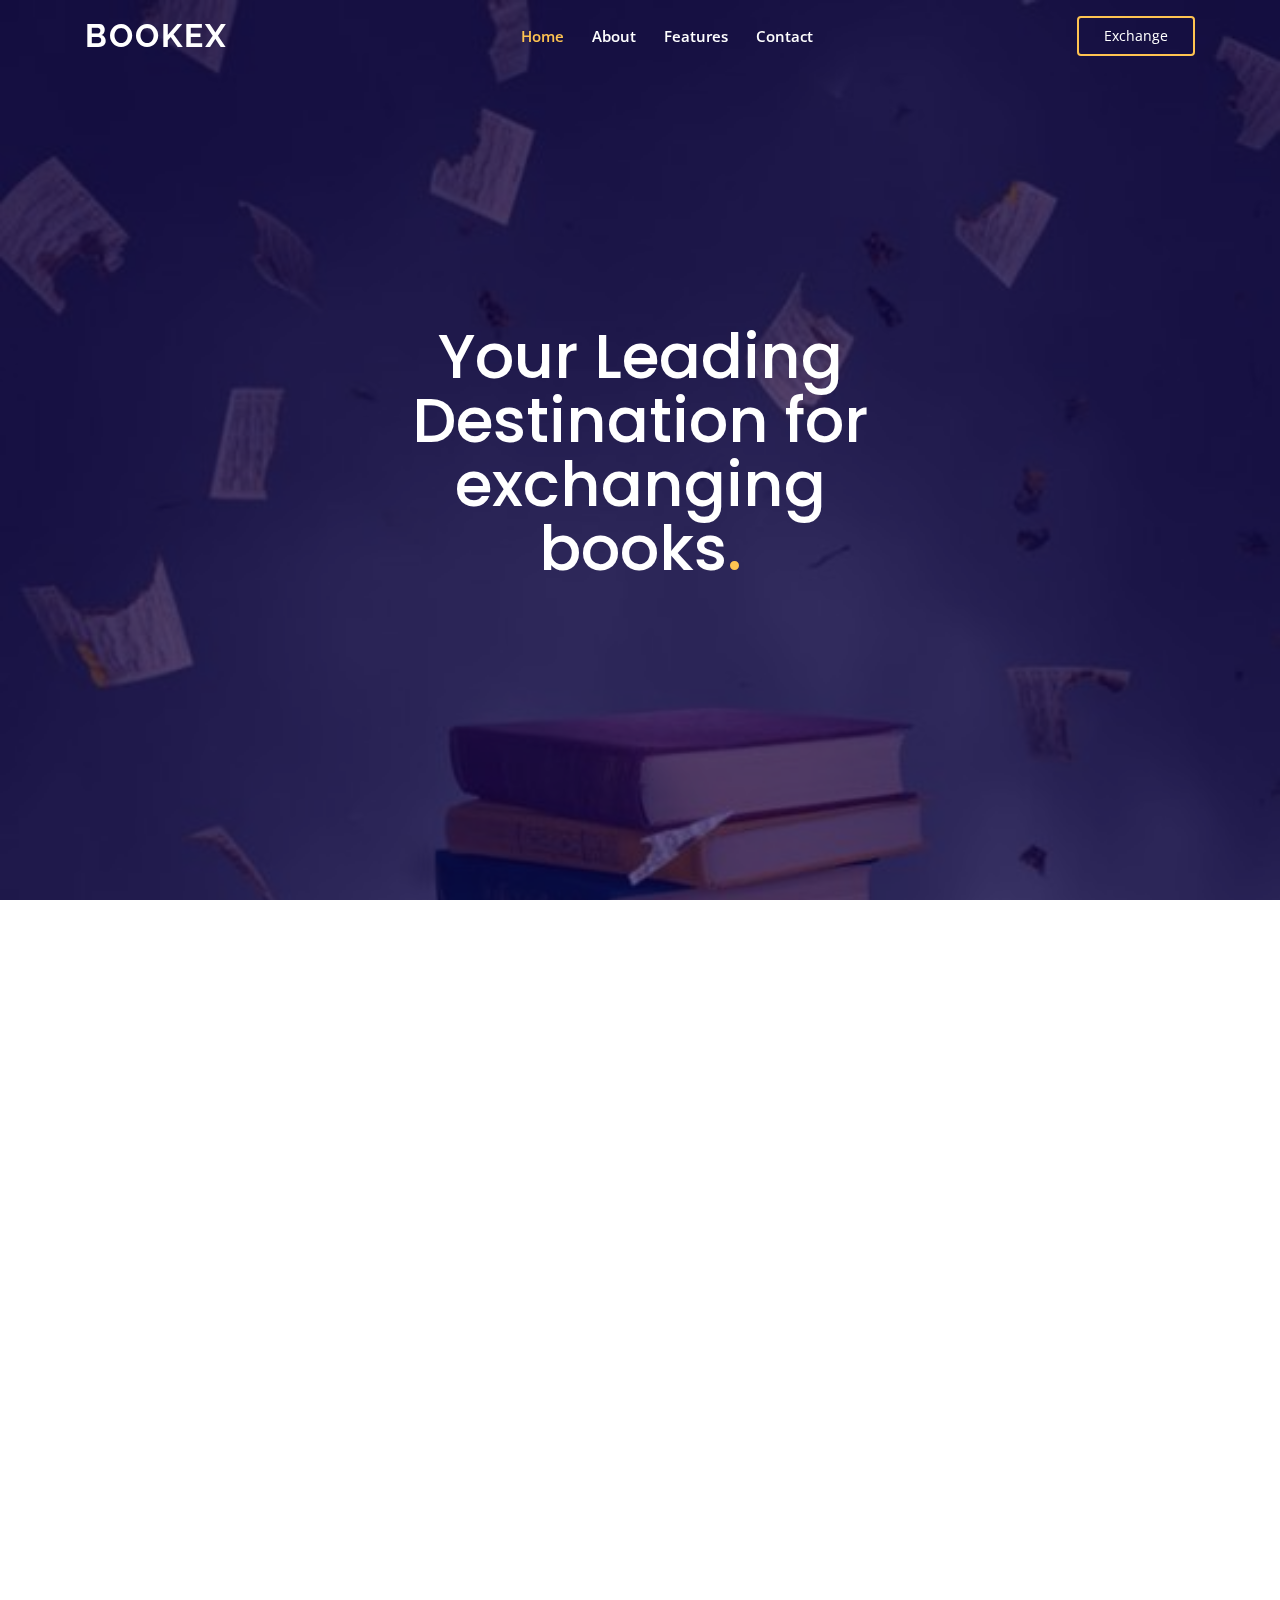
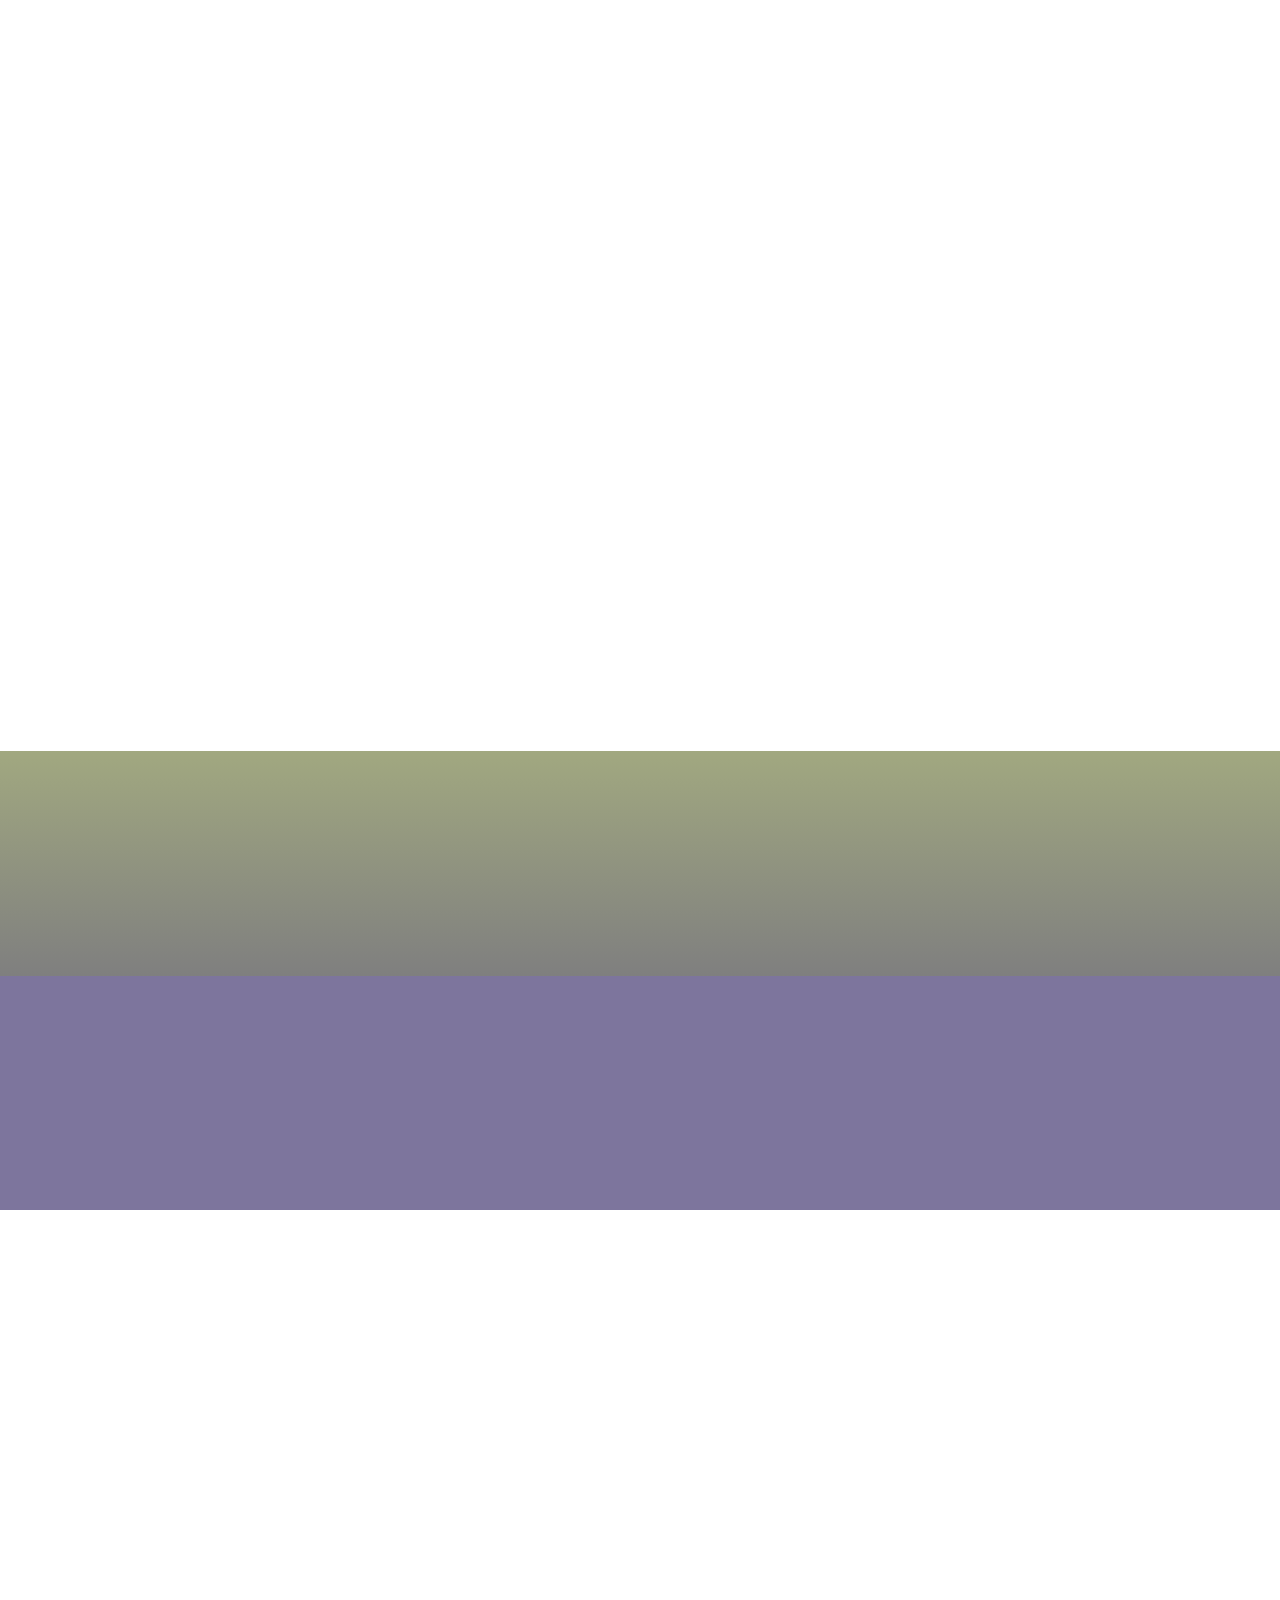
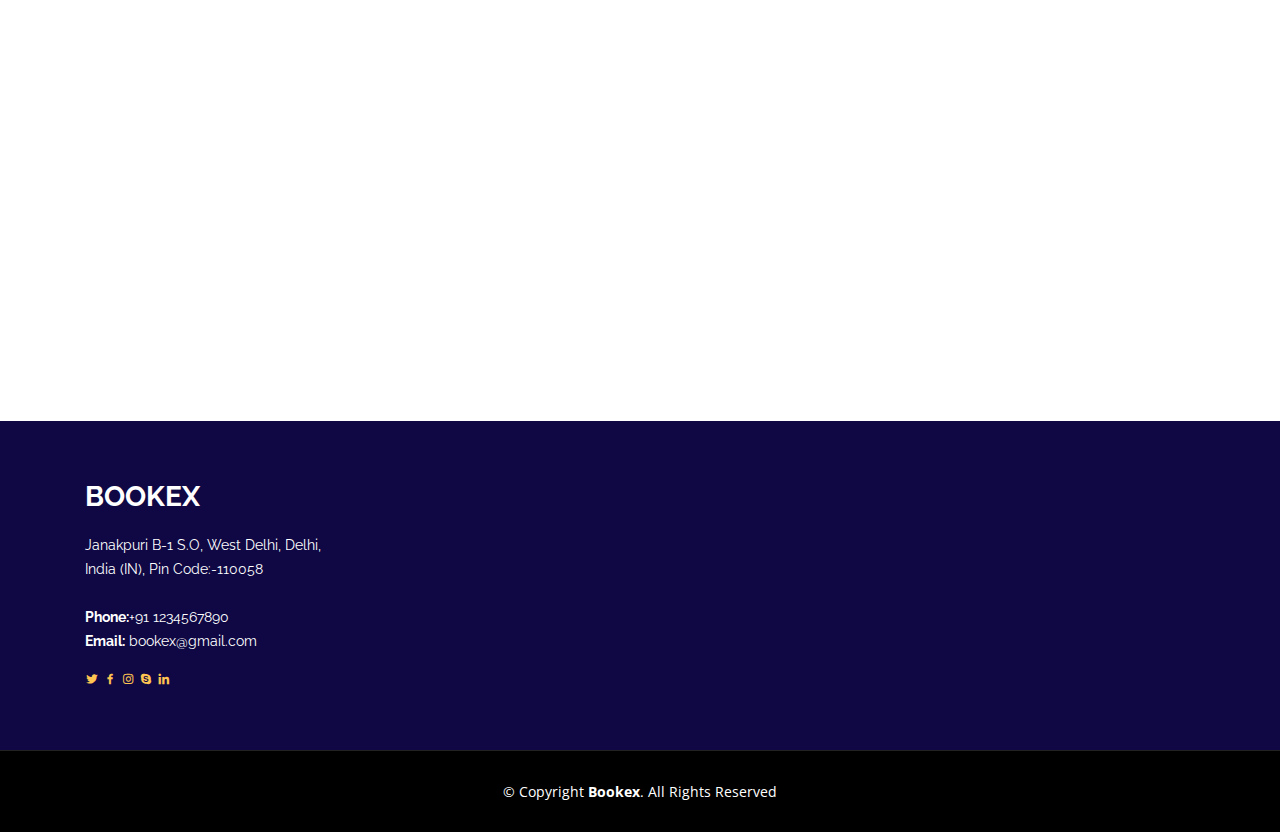
<file: Bookex/index.html>
<!DOCTYPE html>
<html lang="en">

<head>
  <meta charset="utf-8">
  <meta content="width=device-width, initial-scale=1.0" name="viewport">

  <title>Bookex</title>
  <meta content="" name="description">
  <meta content="" name="keywords">

  <!-- Favicons -->


  <!-- Google Fonts -->
  <link href="https://fonts.googleapis.com/css?family=Open+Sans:300,300i,400,400i,600,600i,700,700i|Raleway:300,300i,400,400i,500,500i,600,600i,700,700i|Poppins:300,300i,400,400i,500,500i,600,600i,700,700i" rel="stylesheet">

  <!-- Vendor CSS Files -->
  <link href="assets/vendor/bootstrap/css/bootstrap.min.css" rel="stylesheet">
  <link href="assets/vendor/icofont/icofont.min.css" rel="stylesheet">
  <link href="assets/vendor/boxicons/css/boxicons.min.css" rel="stylesheet">
  <link href="assets/vendor/owl.carousel/assets/owl.carousel.min.css" rel="stylesheet">
  <link href="assets/vendor/venobox/venobox.css" rel="stylesheet">
  <link href="assets/vendor/remixicon/remixicon.css" rel="stylesheet">
  <link href="assets/vendor/aos/aos.css" rel="stylesheet">

  <!-- Main CSS File -->
  <link href="assets/css/style.css" rel="stylesheet">

</head>

<body>

  <!-- ======= Header ======= -->
  <header id="header" class="fixed-top ">
    <div class="container d-flex align-items-center justify-content-between">

      <h1 class="logo"><a href="index.html">Bookex</a></h1>

      <nav class="nav-menu d-none d-lg-block">
        <ul>
          <li class="active"><a href="index.html">Home</a></li>
          <li><a href="#about">About</a></li>
          <li><a href="#features">Features</a></li>
          <li><a href="#contact">Contact</a></li>

        </ul>
      </nav><!-- .nav-menu -->

      <a href="form.html" class="get-started-btn scrollto">Exchange</a>

    </div>
  </header><!-- End Header -->

  <!-- ======= Hero Section ======= -->
  <section id="hero" class="d-flex align-items-center justify-content-center">
    <div class="container" data-aos="fade-up">

      <div class="row justify-content-center" data-aos="fade-up" data-aos-delay="150">
        <div class="col-xl-6 col-lg-8">
          <h1>Your Leading Destination for exchanging books<span>.</span></h1>
        </div>
      </div>

    </div>
  </section><!-- End Hero -->

  <main id="main">

    <!-- ======= About Section ======= -->
    <section id="about" class="about">
      <div class="container" data-aos="fade-up">

        <div class="row">
          <div class="col-lg-6 order-1 order-lg-2" data-aos="fade-left" data-aos-delay="100">
            <img src="assets/img/about.jpg" class="img-fluid" alt="">
          </div>
          <div class="col-lg-6 pt-4 pt-lg-0 order-2 order-lg-1 content" data-aos="fade-right" data-aos-delay="100">
            <h3>Checkout the benefits of book exchange!</h3>
            <p class="font-italic">
              Bookex makes it easy for you.
            </p>
            <p> Leaves a smaller environmental footprint than printing a book.</p>
            <ul>
              <li><i class="ri-check-double-line"></i> Browse the available books in your proximity</li>
              <li><i class="ri-check-double-line"></i> Create request for exchange and wait for the confirmation</li>
              <li><i class="ri-check-double-line"></i> After confirmation, exchange your books for free anytime you're comfortable.</li>
            </ul>
            <p>
              It's a win-win because everyone gets to enjoy a new book without needing to spend the extra cash making more space at home to store old books. Your old book finds a reader, and in return, you get a new used book to read.
            </p>
          </div>
        </div>

      </div>
    </section><!-- End About Section -->

    <!-- ======= features Section ======= -->
    <section id="features" class="features">
      <div class="container" data-aos="fade-up">

        <div class="section-title">
          <h2>Features</h2>
          <p>Check our Features</p>
        </div>

        <div class="row">
          <div class="col-lg-4 col-md-6 d-flex align-items-stretch" data-aos="zoom-in" data-aos-delay="100">
            <div class="icon-box">
              <div class="icon"><i class="bx bxl-dribbble"></i></div>
              <h4><a href="">Exchange within your area</a></h4>
              <p>Browse your favourite books around and exchange them easily.</p>
            </div>
          </div>

          <div class="col-lg-4 col-md-6 d-flex align-items-stretch mt-4 mt-md-0" data-aos="zoom-in" data-aos-delay="200">
            <div class="icon-box">
              <div class="icon"><i class="bx bx-file"></i></div>
              <h4><a href="">No Time Boundation</a></h4>
              <p>Swap the books anytime you and the exchanger ypu are comfortable with.</p>
            </div>
          </div>

          <div class="col-lg-4 col-md-6 d-flex align-items-stretch mt-4 mt-lg-0" data-aos="zoom-in" data-aos-delay="300">
            <div class="icon-box">
              <div class="icon"><i class="bx bx-tachometer"></i></div>
              <h4><a href="">In person exchange</a></h4>
              <p>Directly meet the person within your location and exchange.</p>
            </div>
          </div>

          <div class="col-lg-4 col-md-6 d-flex align-items-stretch mt-4" data-aos="zoom-in" data-aos-delay="100">
            <div class="icon-box">
              <div class="icon"><i class="bx bx-world"></i></div>
              <h4><a href="">Search e-books</a></h4>
              <p>Avail tons of e-books and audio books in several languages and genres for free.</p>
            </div>
          </div>

          <div class="col-lg-4 col-md-6 d-flex align-items-stretch mt-4" data-aos="zoom-in" data-aos-delay="200">
            <div class="icon-box">
              <div class="icon"><i class="bx bx-slideshow"></i></div>
              <h4><a href="">Share your unused books</a></h4>
              <p>Come together, and let others benefit from it.</p>
            </div>
          </div>

          <div class="col-lg-4 col-md-6 d-flex align-items-stretch mt-4" data-aos="zoom-in" data-aos-delay="300">
            <div class="icon-box">
              <div class="icon"><i class="bx bx-arch"></i></div>
              <h4><a href="">Costless</a></h4>
              <p>knowledge shouldn't be charged. Share, swap, read, repeat.</p>
            </div>
          </div>

        </div>

      </div>
    </section><!-- End features Section -->

    <!-- ======= Cta Section ======= -->
    <section id="cta" class="cta">
      <div class="container" data-aos="zoom-in">

        <div class="text-center">
          <h3>Swap your next must-read book now!</h3>
          <p>With hundreds of people around you ready to exchange books and knowledge for free,
          why are you thinking of spending money on brand new books which you won't even touch after
          reading it once?</p>
    
        </div>

      </div>
    </section><!-- End Cta Section -->
 
    <!-- ======= Testimonials Section ======= -->
    <section id="testimonials" class="testimonials">
      <div class="container" data-aos="zoom-in">

        <div class="owl-carousel testimonials-carousel">

          <div class="testimonial-item">
            <p>
              <i class="bx bxs-quote-alt-left quote-icon-left"></i>
              “Books are love letters (or apologies) passed between us, adding a layer of conversation beyond our spoken words.”
              <i class="bx bxs-quote-alt-right quote-icon-right"></i>
            </p>
          </div>

          <div class="testimonial-item">
            <p>
              <i class="bx bxs-quote-alt-left quote-icon-left"></i>
              “My Best Friend is a person who will give me a book I have not read.”
              <i class="bx bxs-quote-alt-right quote-icon-right"></i>
            </p>
          </div>

          <div class="testimonial-item">
            <p>
              <i class="bx bxs-quote-alt-left quote-icon-left"></i>
              You are not done with a book until you pass it to another reader.”
              <i class="bx bxs-quote-alt-right quote-icon-right"></i>
            </p>
          </div>
        </div>

      </div>
    </section><!-- End Testimonials Section -->


    <!-- ======= Contact Section ======= -->
    <section id="contact" class="contact">
      <div class="container" data-aos="fade-up">

        <div class="section-title">
          <h2>Contact</h2>
          <p>Contact Us</p>
        </div>

        <div style="width: 100%">
        <iframe scrolling="no" marginheight="0" marginwidth="0" src="https://maps.google.com/maps?width=100%25&amp;height=270&amp;hl=en&amp;q=Bookinder%20Office+(Bookinder)&amp;t=&amp;z=14&amp;ie=UTF8&amp;iwloc=B&amp;output=embed" width="100%" height="270" frameborder="0"></iframe>
       </div>

        <div class="row mt-5">

          <div class="col-lg-4">
            <div class="info">
              <div class="address">
                <i class="icofont-google-map"></i>
                <h4>Location:</h4>
                <p>Janakpuri B-1 S.O, West Delhi, Delhi, India (IN), Pin Code:-110058</p>
              </div>

              <div class="email">
                <i class="icofont-envelope"></i>
                <h4>Email:</h4>
                <p>bookex@gmail.com</p>
              </div>

              <div class="phone">
                <i class="icofont-phone"></i>
                <h4>Call:</h4>
                <p>+91 1234567890</p>
              </div>

            </div>

          </div>

          <div class="col-lg-8 mt-5 mt-lg-0">

          

          </div>

        </div>

      </div>
    </section><!-- End Contact Section -->

  </main><!-- End #main -->

  <!-- ======= Footer ======= -->
  <footer id="footer">
    <div class="footer-top">
      <div class="container">
        <div class="row">

          <div class="col-lg-3 col-md-6">
            <div class="footer-info">
              <h3>Bookex</h3>
              <p>
                Janakpuri B-1 S.O, West Delhi, Delhi, India (IN), Pin Code:-110058<br><br>
                <strong>Phone:</strong>+91 1234567890<br>
                <strong>Email:</strong> bookex@gmail.com<br>
              </p>
              <div class="social-links mt-3">
                <a href="#" class="twitter"><i class="bx bxl-twitter"></i></a>
                <a href="#" class="facebook"><i class="bx bxl-facebook"></i></a>
                <a href="#" class="instagram"><i class="bx bxl-instagram"></i></a>
                <a href="#" class="google-plus"><i class="bx bxl-skype"></i></a>
                <a href="#" class="linkedin"><i class="bx bxl-linkedin"></i></a>
              </div>
            </div>
          </div>


         

        </div>
      </div>
    </div>

    <div class="container">
      <div class="copyright">
        &copy; Copyright <strong><span>Bookex</span></strong>. All Rights Reserved
      </div>
    </div>
  </footer><!-- End Footer -->

  <a href="#" class="back-to-top"><i class="ri-arrow-up-line"></i></a>
  <div id="preloader"></div>

  <!-- Vendor JS Files -->
  <script src="assets/vendor/jquery/jquery.min.js"></script>
  <script src="assets/vendor/bootstrap/js/bootstrap.bundle.min.js"></script>
  <script src="assets/vendor/jquery.easing/jquery.easing.min.js"></script>
  <script src="assets/vendor/php-email-form/validate.js"></script>
  <script src="assets/vendor/owl.carousel/owl.carousel.min.js"></script>
  <script src="assets/vendor/isotope-layout/isotope.pkgd.min.js"></script>
  <script src="assets/vendor/venobox/venobox.min.js"></script>
  <script src="assets/vendor/waypoints/jquery.waypoints.min.js"></script>
  <script src="assets/vendor/counterup/counterup.min.js"></script>
  <script src="assets/vendor/aos/aos.js"></script>

  <!-- Main JS File -->
  <script src="assets/js/main.js"></script>

</body>

</html>
</file>
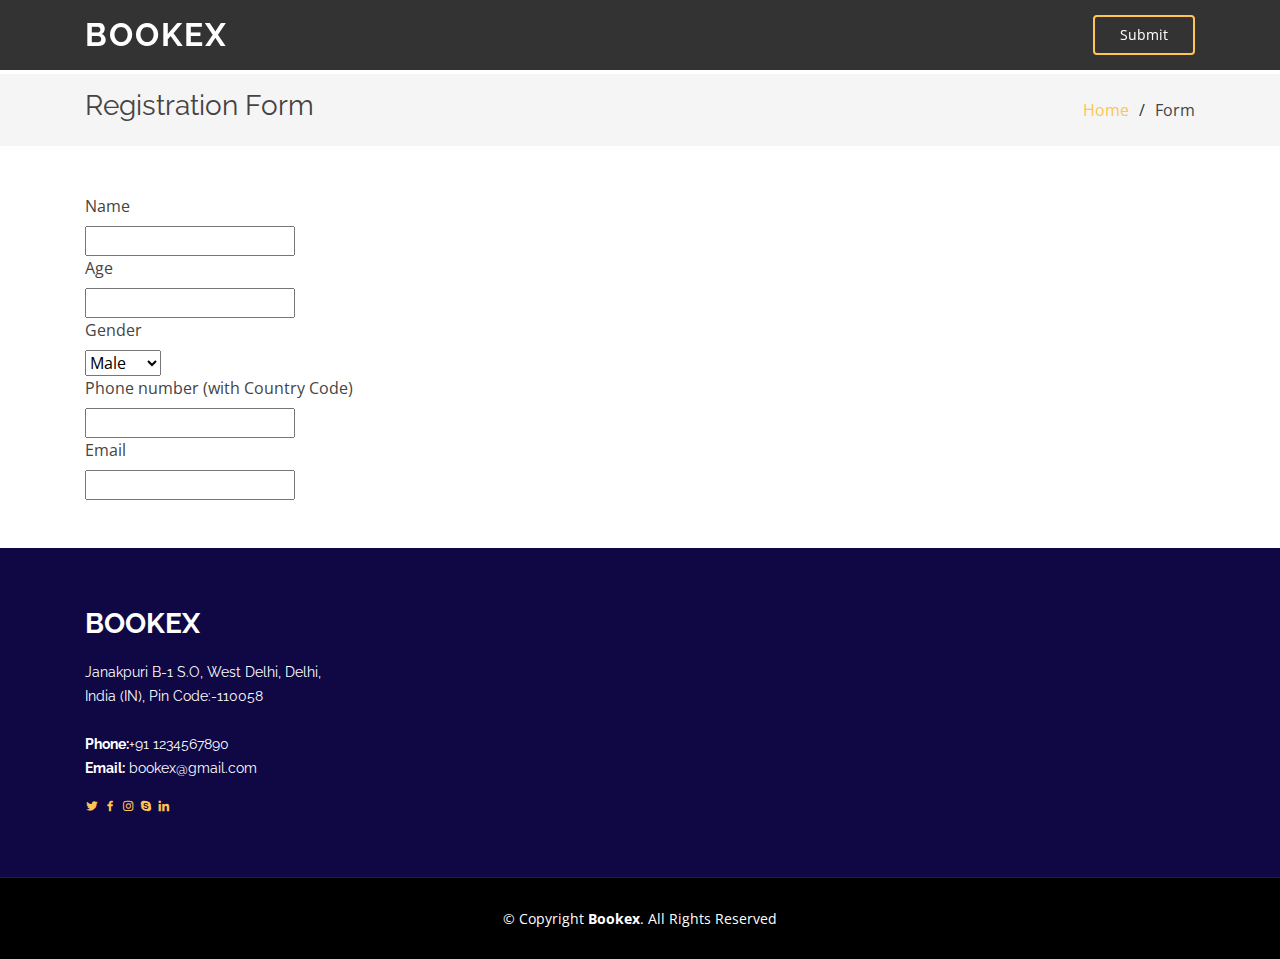
<file: Bookex/form.html>
<!DOCTYPE html>
<html lang="en">

<head>
  <meta charset="utf-8">
  <meta content="width=device-width, initial-scale=1.0" name="viewport">

  <title>Explore Books</title>
  <meta content="" name="description">
  <meta content="" name="keywords">

<!-- Font Awesome -->
  <link rel="stylesheet" href="https://pro.fontawesome.com/releases/v5.10.0/css/all.css" integrity="sha384-AYmEC3Yw5cVb3ZcuHtOA93w35dYTsvhLPVnYs9eStHfGJvOvKxVfELGroGkvsg+p" crossorigin="anonymous" />
<link rel="stylesheet" href="https://cdn.jsdelivr.net/npm/bootstrap@4.5.3/dist/css/bootstrap.min.css" integrity="sha384-TX8t27EcRE3e/ihU7zmQxVncDAy5uIKz4rEkgIXeMed4M0jlfIDPvg6uqKI2xXr2" crossorigin="anonymous">

  <!-- Google Fonts -->
  <link href="https://fonts.googleapis.com/css?family=Open+Sans:300,300i,400,400i,600,600i,700,700i|Raleway:300,300i,400,400i,500,500i,600,600i,700,700i|Poppins:300,300i,400,400i,500,500i,600,600i,700,700i" rel="stylesheet">

  <!-- Vendor CSS Files -->
  <link href="assets/vendor/bootstrap/css/bootstrap.min.css" rel="stylesheet">
  <link href="assets/vendor/icofont/icofont.min.css" rel="stylesheet">
  <link href="assets/vendor/boxicons/css/boxicons.min.css" rel="stylesheet">
  <link href="assets/vendor/owl.carousel/assets/owl.carousel.min.css" rel="stylesheet">
  <link href="assets/vendor/venobox/venobox.css" rel="stylesheet">
  <link href="assets/vendor/remixicon/remixicon.css" rel="stylesheet">
  <link href="assets/vendor/aos/aos.css" rel="stylesheet">

  <!--  CSS File -->
  <link href="assets/css/style.css" rel="stylesheet">


</head>

<body>

  <!-- ======= Header ======= -->
  <header id="header" class="fixed-top header-inner-pages">
    <div class="container d-flex align-items-center justify-content-between">

      <h1 class="logo"><a href="index.html">Bookex</a></h1>
      <a href="#about" class="get-started-btn scrollto">Submit</a>

    </div>
  </header><!-- End Header -->

  <main id="main">

    <!-- ======= Breadcrumbs ======= -->
    <section id="breadcrumbs" class="breadcrumbs">
      <div class="container">

        <div class="d-flex justify-content-between align-items-center">
          <h2 class="heading">Registration Form</h2>
          <ol>
            <li><a href="index.html">Home</a></li>
            <li>Form</li>
          </ol>
        </div>
      </div>


    </section><!-- End  -->
</main><!-- End #main -->

<form class="form-horizontal container d-flex align-items-center justify-content-between" action='' method="POST">
  <fieldset>
  <br> <br>
    <div class="control-group ">
      <!-- Name -->
      <label class="control-label"  for="Name">Name</label>
      <div class="controls">
        <input type="text" id="Name" name="Name" placeholder="" class="input-xlarge">
      </div>
    </div>

    <div class="control-group">
      <!-- Age -->
      <label class="control-label" for="age">Age</label>
      <div class="controls">
        <input type="text" id="age" name="age" placeholder="" class="input-xlarge">
      </div>
    </div>

    <div class="control-group">
      <!-- Gender -->
      <label class="control-label" for="gender">Gender</label>
      <div class="controls">
        <select name="gender" id="gender">
            <option value="male">Male</option>
            <option value="female">Female</option>
            <option value="others">Others</option>
        </select>
        <br>
      </div>
    </div>
 
    <div class="control-group">
      <!-- Phone Number -->
      <label class="control-label" for="email">Phone number (with Country Code) </label>
      <div class="controls">
        <input type="text" id="phno" name="phno" placeholder="" class="input-xlarge">
      </div>
    </div>

    <div class="control-group">
      <!-- Email ID -->
      <label class="control-label" for="email">Email</label>
      <div class="controls">
        <input type="text" id="email" name="email" placeholder="" class="input-xlarge">
      </div>
    </div>
    <br> <br>
  </fieldset>
</form>
  <!-- ======= Footer ======= -->
  <footer id="footer">
    <div class="footer-top">
      <div class="container">
        <div class="row">

          <div class="col-lg-3 col-md-6">
            <div class="footer-info">
              <h3>Bookex</h3>
              <p>Janakpuri B-1 S.O, West Delhi, Delhi, India (IN), Pin Code:-110058
                <br><br>
                <strong>Phone:</strong>+91 1234567890<br>
                <strong>Email:</strong> bookex@gmail.com<br>
              </p>
              <div class="social-links mt-3">
                <a href="#" class="twitter"><i class="bx bxl-twitter"></i></a>
                <a href="#" class="facebook"><i class="bx bxl-facebook"></i></a>
                <a href="#" class="instagram"><i class="bx bxl-instagram"></i></a>
                <a href="#" class="google-plus"><i class="bx bxl-skype"></i></a>
                <a href="#" class="linkedin"><i class="bx bxl-linkedin"></i></a>
              </div>
            </div>
          </div>


  

        </div>
      </div>
    </div>

    <div class="container">
      <div class="copyright">
        &copy; Copyright <strong><span>Bookex</span></strong>. All Rights Reserved
      </div>
    </div>
  </footer>
<!-- End Footer -->

  <a href="#" class="back-to-top"><i class="ri-arrow-up-line"></i></a>
  <div id="preloader"></div>

  <!-- Vendor JS Files -->
  <script src="assets/vendor/jquery/jquery.min.js"></script>
  <script src="assets/vendor/bootstrap/js/bootstrap.bundle.min.js"></script>
  <script src="assets/vendor/jquery.easing/jquery.easing.min.js"></script>
  <script src="assets/vendor/php-email-form/validate.js"></script>
  <script src="assets/vendor/owl.carousel/owl.carousel.min.js"></script>
  <script src="assets/vendor/isotope-layout/isotope.pkgd.min.js"></script>
  <script src="assets/vendor/venobox/venobox.min.js"></script>
  <script src="assets/vendor/waypoints/jquery.waypoints.min.js"></script>
  <script src="assets/vendor/counterup/counterup.min.js"></script>
  <script src="assets/vendor/aos/aos.js"></script>

  <!-- Template Main JS File -->
  <script src="assets/js/main.js"></script>

</body>

</html>
</file>
<file: Bookex/assets/vendor/venobox/venobox.css>
/* ------ venobox.css --------*/
.vbox-overlay *, .vbox-overlay *:before, .vbox-overlay *:after{
    -webkit-backface-visibility: hidden;
    -webkit-box-sizing:border-box;
    -moz-box-sizing:border-box;
    box-sizing:border-box;
}
.vbox-overlay * { 
    -webkit-backface-visibility: visible;
    backface-visibility: visible;
}
.vbox-overlay{
    display: -webkit-flex;
    display: flex;
    -webkit-flex-direction: column;
    flex-direction: column;
    -webkit-justify-content: center;
    justify-content: center;
    -webkit-align-items: center;
    align-items: center;
    position: fixed;
    left: 0;
    top: 0;
    bottom: 0;
    right: 0;
    z-index: 999999;
}

/* ----- navigation ----- */
.vbox-title{
    width: 100%;
    height: 40px;
    float: left;
    text-align: center;
    line-height: 28px;
    font-size: 12px;
    padding: 6px 50px;
    overflow: hidden;
    position: fixed;
    display: none;
    left: 0;
    z-index: 89;
}
.vbox-close{
    cursor: pointer;
    position: fixed;
    top: -1px;
    right: 0;
    width: 50px;
    height: 40px;
    padding: 6px;
    display: block;
    background-position:10px center;
    overflow: hidden;
    font-size: 24px;
    line-height: 1;
    text-align: center;
    z-index: 99;
}
.vbox-left{
    cursor: pointer;
    position: fixed;
    left: 0;
    height: 40px;
    overflow: hidden;
    line-height: 28px;
    font-size: 12px;
    z-index: 99;
    display: flex;
    align-items:center;
}
.vbox-num{
    display: inline-block;
    margin: 6px 0 6px 15px;
}
/* ----- Social share ----- */
.vbox-share{
    line-height: 28px;
    font-size: 12px;
    overflow: hidden;
    position: fixed;
    left: 0;
    z-index: 98;
    display: flex;
    align-items:center;
    justify-content: center;
    width: 100%;
    text-align: center;
}
.vbox-share svg{
    max-height: 28px;
    width: 28px;
    z-index: 10;
    margin-left: 12px;
    margin-top: 6px;
    margin-bottom: 6px;
    vertical-align: middle;
}


/* ----- navigation ARROWS ----- */
.vbox-next, .vbox-prev{
    position: fixed;
    top: 50%;
    margin-top: -15px;
    overflow: hidden;
    cursor: pointer;
    display: block;
    width: 45px;
    height: 45px;
    z-index: 99;
}
.vbox-next span, .vbox-prev span{
    position: relative;
    width: 20px;
    height: 20px;
    border: 2px solid transparent;
    border-top-color: #B6B6B6;
    border-right-color: #B6B6B6;
    text-indent: -100px;
    position: absolute;
    top: 8px;
    display: block;
}
.vbox-prev{
    left: 15px;
}
.vbox-next{
    right: 15px;
}
.vbox-prev span{
    left: 10px;
    -ms-transform: rotate(-135deg);
    -webkit-transform: rotate(-135deg);
    transform: rotate(-135deg);
}
.vbox-next span{
    -ms-transform: rotate(45deg);
    -webkit-transform: rotate(45deg);
    transform: rotate(45deg);
    right: 10px;
}
/* ------- inline window ------ */
.vbox-inline{
    width: 420px;
    height: 315px;
    height: 70vh;
    padding: 10px;
    background: #fff;
    margin: 0 auto;
    overflow: auto;
    text-align: left;
}
/* ------- Video & iFrames window ------ */
.venoframe{
    max-width: 100%;
    width: 100%;
    border: none;
    width: 100%;
    height: 260px;
    height: 70vh;
}
.venoframe.vbvid{
    height: 260px;
}
@media (min-width: 768px) {
    .venoframe, .vbox-inline{
        width: 90%;
        height: 360px;
        height: 70vh;
    }
    .venoframe.vbvid{
        width: 640px;
        height: 360px;
    }
}
@media (min-width: 992px) {
    .venoframe, .vbox-inline{
        max-width: 1200px;
        width: 80%;
        height: 540px;
        height: 70vh;
    }
    .venoframe.vbvid{
        width: 960px;
        height: 540px;
    }
}
/* 
Please do NOT edit this part! 
or at least read this note: http://i.imgur.com/7C0ws9e.gif
*/
.vbox-open{
    overflow: hidden;
}
.vbox-container{
    position: absolute;
    left: 0;
    right: 0;
    top: 0;
    bottom: 0;
    overflow-x: hidden;
    overflow-y: scroll;
    overflow-scrolling: touch;
    -webkit-overflow-scrolling: touch;
    z-index: 20;
    max-height: 100%;

}

.vbox-content{
    text-align: center;
    float: left;
    width: 100%;
    position: relative;
    overflow: hidden;
    padding: 20px 4%;
}
.vbox-container img{
    max-width: 100%;
    height: auto;
}
.vbox-figlio{
    box-shadow: 0 0 12px rgba(0,0,0,0.19), 0 6px 6px rgba(0,0,0,0.23);
    max-width: 100%;
    text-align: initial;
}
img.vbox-figlio{
    -webkit-user-select: none;
-khtml-user-select: none;
-moz-user-select: none;
-o-user-select: none;
user-select: none;
}
.vbox-content.swipe-left{
    margin-left: -200px !important;
}
.vbox-content.swipe-right{
    margin-left: 200px !important;
}
.vbox-animated{
    webkit-transition: margin 300ms ease-out;
    transition: margin 300ms ease-out;
}

/* ---------- preloader ----------
 * SPINKIT 
 * http://tobiasahlin.com/spinkit/
-------------------------------- */
.sk-double-bounce,.sk-rotating-plane{width:40px;height:40px;margin:40px auto}.sk-rotating-plane{background-color:#333;-webkit-animation:sk-rotatePlane 1.2s infinite ease-in-out;animation:sk-rotatePlane 1.2s infinite ease-in-out}@-webkit-keyframes sk-rotatePlane{0%{-webkit-transform:perspective(120px) rotateX(0) rotateY(0);transform:perspective(120px) rotateX(0) rotateY(0)}50%{-webkit-transform:perspective(120px) rotateX(-180.1deg) rotateY(0);transform:perspective(120px) rotateX(-180.1deg) rotateY(0)}100%{-webkit-transform:perspective(120px) rotateX(-180deg) rotateY(-179.9deg);transform:perspective(120px) rotateX(-180deg) rotateY(-179.9deg)}}@keyframes sk-rotatePlane{0%{-webkit-transform:perspective(120px) rotateX(0) rotateY(0);transform:perspective(120px) rotateX(0) rotateY(0)}50%{-webkit-transform:perspective(120px) rotateX(-180.1deg) rotateY(0);transform:perspective(120px) rotateX(-180.1deg) rotateY(0)}100%{-webkit-transform:perspective(120px) rotateX(-180deg) rotateY(-179.9deg);transform:perspective(120px) rotateX(-180deg) rotateY(-179.9deg)}}.sk-double-bounce{position:relative}.sk-double-bounce .sk-child{width:100%;height:100%;border-radius:50%;background-color:#333;opacity:.6;position:absolute;top:0;left:0;-webkit-animation:sk-doubleBounce 2s infinite ease-in-out;animation:sk-doubleBounce 2s infinite ease-in-out}.sk-chasing-dots .sk-child,.sk-spinner-pulse,.sk-three-bounce .sk-child{background-color:#333;border-radius:100%}.sk-double-bounce .sk-double-bounce2{-webkit-animation-delay:-1s;animation-delay:-1s}@-webkit-keyframes sk-doubleBounce{0%,100%{-webkit-transform:scale(0);transform:scale(0)}50%{-webkit-transform:scale(1);transform:scale(1)}}@keyframes sk-doubleBounce{0%,100%{-webkit-transform:scale(0);transform:scale(0)}50%{-webkit-transform:scale(1);transform:scale(1)}}.sk-wave{margin:40px auto;width:50px;height:40px;text-align:center;font-size:10px}.sk-wave .sk-rect{background-color:#333;height:100%;width:6px;display:inline-block;-webkit-animation:sk-waveStretchDelay 1.2s infinite ease-in-out;animation:sk-waveStretchDelay 1.2s infinite ease-in-out}.sk-wave .sk-rect1{-webkit-animation-delay:-1.2s;animation-delay:-1.2s}.sk-wave .sk-rect2{-webkit-animation-delay:-1.1s;animation-delay:-1.1s}.sk-wave .sk-rect3{-webkit-animation-delay:-1s;animation-delay:-1s}.sk-wave .sk-rect4{-webkit-animation-delay:-.9s;animation-delay:-.9s}.sk-wave .sk-rect5{-webkit-animation-delay:-.8s;animation-delay:-.8s}@-webkit-keyframes sk-waveStretchDelay{0%,100%,40%{-webkit-transform:scaleY(.4);transform:scaleY(.4)}20%{-webkit-transform:scaleY(1);transform:scaleY(1)}}@keyframes sk-waveStretchDelay{0%,100%,40%{-webkit-transform:scaleY(.4);transform:scaleY(.4)}20%{-webkit-transform:scaleY(1);transform:scaleY(1)}}.sk-wandering-cubes{margin:40px auto;width:40px;height:40px;position:relative}.sk-wandering-cubes .sk-cube{background-color:#333;width:10px;height:10px;position:absolute;top:0;left:0;-webkit-animation:sk-wanderingCube 1.8s ease-in-out -1.8s infinite both;animation:sk-wanderingCube 1.8s ease-in-out -1.8s infinite both}.sk-chasing-dots,.sk-spinner-pulse{width:40px;height:40px;margin:40px auto}.sk-wandering-cubes .sk-cube2{-webkit-animation-delay:-.9s;animation-delay:-.9s}@-webkit-keyframes sk-wanderingCube{0%{-webkit-transform:rotate(0);transform:rotate(0)}25%{-webkit-transform:translateX(30px) rotate(-90deg) scale(.5);transform:translateX(30px) rotate(-90deg) scale(.5)}50%{-webkit-transform:translateX(30px) translateY(30px) rotate(-179deg);transform:translateX(30px) translateY(30px) rotate(-179deg)}50.1%{-webkit-transform:translateX(30px) translateY(30px) rotate(-180deg);transform:translateX(30px) translateY(30px) rotate(-180deg)}75%{-webkit-transform:translateX(0) translateY(30px) rotate(-270deg) scale(.5);transform:translateX(0) translateY(30px) rotate(-270deg) scale(.5)}100%{-webkit-transform:rotate(-360deg);transform:rotate(-360deg)}}@keyframes sk-wanderingCube{0%{-webkit-transform:rotate(0);transform:rotate(0)}25%{-webkit-transform:translateX(30px) rotate(-90deg) scale(.5);transform:translateX(30px) rotate(-90deg) scale(.5)}50%{-webkit-transform:translateX(30px) translateY(30px) rotate(-179deg);transform:translateX(30px) translateY(30px) rotate(-179deg)}50.1%{-webkit-transform:translateX(30px) translateY(30px) rotate(-180deg);transform:translateX(30px) translateY(30px) rotate(-180deg)}75%{-webkit-transform:translateX(0) translateY(30px) rotate(-270deg) scale(.5);transform:translateX(0) translateY(30px) rotate(-270deg) scale(.5)}100%{-webkit-transform:rotate(-360deg);transform:rotate(-360deg)}}.sk-spinner-pulse{-webkit-animation:sk-pulseScaleOut 1s infinite ease-in-out;animation:sk-pulseScaleOut 1s infinite ease-in-out}@-webkit-keyframes sk-pulseScaleOut{0%{-webkit-transform:scale(0);transform:scale(0)}100%{-webkit-transform:scale(1);transform:scale(1);opacity:0}}@keyframes sk-pulseScaleOut{0%{-webkit-transform:scale(0);transform:scale(0)}100%{-webkit-transform:scale(1);transform:scale(1);opacity:0}}.sk-chasing-dots{position:relative;text-align:center;-webkit-animation:sk-chasingDotsRotate 2s infinite linear;animation:sk-chasingDotsRotate 2s infinite linear}.sk-chasing-dots .sk-child{width:60%;height:60%;display:inline-block;position:absolute;top:0;-webkit-animation:sk-chasingDotsBounce 2s infinite ease-in-out;animation:sk-chasingDotsBounce 2s infinite ease-in-out}.sk-chasing-dots .sk-dot2{top:auto;bottom:0;-webkit-animation-delay:-1s;animation-delay:-1s}@-webkit-keyframes sk-chasingDotsRotate{100%{-webkit-transform:rotate(360deg);transform:rotate(360deg)}}@keyframes sk-chasingDotsRotate{100%{-webkit-transform:rotate(360deg);transform:rotate(360deg)}}@-webkit-keyframes sk-chasingDotsBounce{0%,100%{-webkit-transform:scale(0);transform:scale(0)}50%{-webkit-transform:scale(1);transform:scale(1)}}@keyframes sk-chasingDotsBounce{0%,100%{-webkit-transform:scale(0);transform:scale(0)}50%{-webkit-transform:scale(1);transform:scale(1)}}.sk-three-bounce{margin:40px auto;width:80px;text-align:center}.sk-three-bounce .sk-child{width:20px;height:20px;display:inline-block;-webkit-animation:sk-three-bounce 1.4s ease-in-out 0s infinite both;animation:sk-three-bounce 1.4s ease-in-out 0s infinite both}.sk-circle .sk-child:before,.sk-fading-circle .sk-circle:before{display:block;border-radius:100%;content:'';background-color:#333}.sk-three-bounce .sk-bounce1{-webkit-animation-delay:-.32s;animation-delay:-.32s}.sk-three-bounce .sk-bounce2{-webkit-animation-delay:-.16s;animation-delay:-.16s}@-webkit-keyframes sk-three-bounce{0%,100%,80%{-webkit-transform:scale(0);transform:scale(0)}40%{-webkit-transform:scale(1);transform:scale(1)}}@keyframes sk-three-bounce{0%,100%,80%{-webkit-transform:scale(0);transform:scale(0)}40%{-webkit-transform:scale(1);transform:scale(1)}}.sk-circle{margin:40px auto;width:40px;height:40px;position:relative}.sk-circle .sk-child{width:100%;height:100%;position:absolute;left:0;top:0}.sk-circle .sk-child:before{margin:0 auto;width:15%;height:15%;-webkit-animation:sk-circleBounceDelay 1.2s infinite ease-in-out both;animation:sk-circleBounceDelay 1.2s infinite ease-in-out both}.sk-circle .sk-circle2{-webkit-transform:rotate(30deg);-ms-transform:rotate(30deg);transform:rotate(30deg)}.sk-circle .sk-circle3{-webkit-transform:rotate(60deg);-ms-transform:rotate(60deg);transform:rotate(60deg)}.sk-circle .sk-circle4{-webkit-transform:rotate(90deg);-ms-transform:rotate(90deg);transform:rotate(90deg)}.sk-circle .sk-circle5{-webkit-transform:rotate(120deg);-ms-transform:rotate(120deg);transform:rotate(120deg)}.sk-circle .sk-circle6{-webkit-transform:rotate(150deg);-ms-transform:rotate(150deg);transform:rotate(150deg)}.sk-circle .sk-circle7{-webkit-transform:rotate(180deg);-ms-transform:rotate(180deg);transform:rotate(180deg)}.sk-circle .sk-circle8{-webkit-transform:rotate(210deg);-ms-transform:rotate(210deg);transform:rotate(210deg)}.sk-circle .sk-circle9{-webkit-transform:rotate(240deg);-ms-transform:rotate(240deg);transform:rotate(240deg)}.sk-circle .sk-circle10{-webkit-transform:rotate(270deg);-ms-transform:rotate(270deg);transform:rotate(270deg)}.sk-circle .sk-circle11{-webkit-transform:rotate(300deg);-ms-transform:rotate(300deg);transform:rotate(300deg)}.sk-circle .sk-circle12{-webkit-transform:rotate(330deg);-ms-transform:rotate(330deg);transform:rotate(330deg)}.sk-circle .sk-circle2:before{-webkit-animation-delay:-1.1s;animation-delay:-1.1s}.sk-circle .sk-circle3:before{-webkit-animation-delay:-1s;animation-delay:-1s}.sk-circle .sk-circle4:before{-webkit-animation-delay:-.9s;animation-delay:-.9s}.sk-circle .sk-circle5:before{-webkit-animation-delay:-.8s;animation-delay:-.8s}.sk-circle .sk-circle6:before{-webkit-animation-delay:-.7s;animation-delay:-.7s}.sk-circle .sk-circle7:before{-webkit-animation-delay:-.6s;animation-delay:-.6s}.sk-circle .sk-circle8:before{-webkit-animation-delay:-.5s;animation-delay:-.5s}.sk-circle .sk-circle9:before{-webkit-animation-delay:-.4s;animation-delay:-.4s}.sk-circle .sk-circle10:before{-webkit-animation-delay:-.3s;animation-delay:-.3s}.sk-circle .sk-circle11:before{-webkit-animation-delay:-.2s;animation-delay:-.2s}.sk-circle .sk-circle12:before{-webkit-animation-delay:-.1s;animation-delay:-.1s}@-webkit-keyframes sk-circleBounceDelay{0%,100%,80%{-webkit-transform:scale(0);transform:scale(0)}40%{-webkit-transform:scale(1);transform:scale(1)}}@keyframes sk-circleBounceDelay{0%,100%,80%{-webkit-transform:scale(0);transform:scale(0)}40%{-webkit-transform:scale(1);transform:scale(1)}}.sk-cube-grid{width:40px;height:40px;margin:40px auto}.sk-cube-grid .sk-cube{width:33.33%;height:33.33%;background-color:#333;float:left;-webkit-animation:sk-cubeGridScaleDelay 1.3s infinite ease-in-out;animation:sk-cubeGridScaleDelay 1.3s infinite ease-in-out}.sk-cube-grid .sk-cube1{-webkit-animation-delay:.2s;animation-delay:.2s}.sk-cube-grid .sk-cube2{-webkit-animation-delay:.3s;animation-delay:.3s}.sk-cube-grid .sk-cube3{-webkit-animation-delay:.4s;animation-delay:.4s}.sk-cube-grid .sk-cube4{-webkit-animation-delay:.1s;animation-delay:.1s}.sk-cube-grid .sk-cube5{-webkit-animation-delay:.2s;animation-delay:.2s}.sk-cube-grid .sk-cube6{-webkit-animation-delay:.3s;animation-delay:.3s}.sk-cube-grid .sk-cube7{-webkit-animation-delay:0ms;animation-delay:0ms}.sk-cube-grid .sk-cube8{-webkit-animation-delay:.1s;animation-delay:.1s}.sk-cube-grid .sk-cube9{-webkit-animation-delay:.2s;animation-delay:.2s}@-webkit-keyframes sk-cubeGridScaleDelay{0%,100%,70%{-webkit-transform:scale3D(1,1,1);transform:scale3D(1,1,1)}35%{-webkit-transform:scale3D(0,0,1);transform:scale3D(0,0,1)}}@keyframes sk-cubeGridScaleDelay{0%,100%,70%{-webkit-transform:scale3D(1,1,1);transform:scale3D(1,1,1)}35%{-webkit-transform:scale3D(0,0,1);transform:scale3D(0,0,1)}}.sk-fading-circle{margin:40px auto;width:40px;height:40px;position:relative}.sk-fading-circle .sk-circle{width:100%;height:100%;position:absolute;left:0;top:0}.sk-fading-circle .sk-circle:before{margin:0 auto;width:15%;height:15%;-webkit-animation:sk-circleFadeDelay 1.2s infinite ease-in-out both;animation:sk-circleFadeDelay 1.2s infinite ease-in-out both}.sk-fading-circle .sk-circle2{-webkit-transform:rotate(30deg);-ms-transform:rotate(30deg);transform:rotate(30deg)}.sk-fading-circle .sk-circle3{-webkit-transform:rotate(60deg);-ms-transform:rotate(60deg);transform:rotate(60deg)}.sk-fading-circle .sk-circle4{-webkit-transform:rotate(90deg);-ms-transform:rotate(90deg);transform:rotate(90deg)}.sk-fading-circle .sk-circle5{-webkit-transform:rotate(120deg);-ms-transform:rotate(120deg);transform:rotate(120deg)}.sk-fading-circle .sk-circle6{-webkit-transform:rotate(150deg);-ms-transform:rotate(150deg);transform:rotate(150deg)}.sk-fading-circle .sk-circle7{-webkit-transform:rotate(180deg);-ms-transform:rotate(180deg);transform:rotate(180deg)}.sk-fading-circle .sk-circle8{-webkit-transform:rotate(210deg);-ms-transform:rotate(210deg);transform:rotate(210deg)}.sk-fading-circle .sk-circle9{-webkit-transform:rotate(240deg);-ms-transform:rotate(240deg);transform:rotate(240deg)}.sk-fading-circle .sk-circle10{-webkit-transform:rotate(270deg);-ms-transform:rotate(270deg);transform:rotate(270deg)}.sk-fading-circle .sk-circle11{-webkit-transform:rotate(300deg);-ms-transform:rotate(300deg);transform:rotate(300deg)}.sk-fading-circle .sk-circle12{-webkit-transform:rotate(330deg);-ms-transform:rotate(330deg);transform:rotate(330deg)}.sk-fading-circle .sk-circle2:before{-webkit-animation-delay:-1.1s;animation-delay:-1.1s}.sk-fading-circle .sk-circle3:before{-webkit-animation-delay:-1s;animation-delay:-1s}.sk-fading-circle .sk-circle4:before{-webkit-animation-delay:-.9s;animation-delay:-.9s}.sk-fading-circle .sk-circle5:before{-webkit-animation-delay:-.8s;animation-delay:-.8s}.sk-fading-circle .sk-circle6:before{-webkit-animation-delay:-.7s;animation-delay:-.7s}.sk-fading-circle .sk-circle7:before{-webkit-animation-delay:-.6s;animation-delay:-.6s}.sk-fading-circle .sk-circle8:before{-webkit-animation-delay:-.5s;animation-delay:-.5s}.sk-fading-circle .sk-circle9:before{-webkit-animation-delay:-.4s;animation-delay:-.4s}.sk-fading-circle .sk-circle10:before{-webkit-animation-delay:-.3s;animation-delay:-.3s}.sk-fading-circle .sk-circle11:before{-webkit-animation-delay:-.2s;animation-delay:-.2s}.sk-fading-circle .sk-circle12:before{-webkit-animation-delay:-.1s;animation-delay:-.1s}@-webkit-keyframes sk-circleFadeDelay{0%,100%,39%{opacity:0}40%{opacity:1}}@keyframes sk-circleFadeDelay{0%,100%,39%{opacity:0}40%{opacity:1}}.sk-folding-cube{margin:40px auto;width:40px;height:40px;position:relative;-webkit-transform:rotateZ(45deg);transform:rotateZ(45deg)}.sk-folding-cube .sk-cube{float:left;width:50%;height:50%;position:relative;-webkit-transform:scale(1.1);-ms-transform:scale(1.1);transform:scale(1.1)}.sk-folding-cube .sk-cube:before{content:'';position:absolute;top:0;left:0;width:100%;height:100%;background-color:#333;-webkit-animation:sk-foldCubeAngle 2.4s infinite linear both;animation:sk-foldCubeAngle 2.4s infinite linear both;-webkit-transform-origin:100% 100%;-ms-transform-origin:100% 100%;transform-origin:100% 100%}.sk-folding-cube .sk-cube2{-webkit-transform:scale(1.1) rotateZ(90deg);transform:scale(1.1) rotateZ(90deg)}.sk-folding-cube .sk-cube3{-webkit-transform:scale(1.1) rotateZ(180deg);transform:scale(1.1) rotateZ(180deg)}.sk-folding-cube .sk-cube4{-webkit-transform:scale(1.1) rotateZ(270deg);transform:scale(1.1) rotateZ(270deg)}.sk-folding-cube .sk-cube2:before{-webkit-animation-delay:.3s;animation-delay:.3s}.sk-folding-cube .sk-cube3:before{-webkit-animation-delay:.6s;animation-delay:.6s}.sk-folding-cube .sk-cube4:before{-webkit-animation-delay:.9s;animation-delay:.9s}@-webkit-keyframes sk-foldCubeAngle{0%,10%{-webkit-transform:perspective(140px) rotateX(-180deg);transform:perspective(140px) rotateX(-180deg);opacity:0}25%,75%{-webkit-transform:perspective(140px) rotateX(0);transform:perspective(140px) rotateX(0);opacity:1}100%,90%{-webkit-transform:perspective(140px) rotateY(180deg);transform:perspective(140px) rotateY(180deg);opacity:0}}@keyframes sk-foldCubeAngle{0%,10%{-webkit-transform:perspective(140px) rotateX(-180deg);transform:perspective(140px) rotateX(-180deg);opacity:0}25%,75%{-webkit-transform:perspective(140px) rotateX(0);transform:perspective(140px) rotateX(0);opacity:1}100%,90%{-webkit-transform:perspective(140px) rotateY(180deg);transform:perspective(140px) rotateY(180deg);opacity:0}}
</file>
<file: Bookex/assets/css/style.css>
/*--------------------------------------------------------------
# General
--------------------------------------------------------------*/
body {
  font-family: "Open Sans", sans-serif;
  color: #444444;
}

a {
  color: #ffc451;
}

a:hover {
  color: #ffd584;
  text-decoration: none;
}

h1, h2, h3, h4, h5, h6 {
  font-family: "Raleway", sans-serif;
}

/*--------------------------------------------------------------
# Back to top button
--------------------------------------------------------------*/
.back-to-top {
  position: fixed;
  display: none;
  right: 15px;
  bottom: 15px;
  z-index: 99999;
}

.back-to-top i {
  display: flex;
  align-items: center;
  justify-content: center;
  font-size: 24px;
  width: 40px;
  height: 40px;
  border-radius: 4px;
  background: #ffc451;
  color: #151515;
  transition: all 0.4s;
}

.back-to-top i:hover {
  background: #151515;
  color: #ffc451;
}

/*--------------------------------------------------------------
# Preloader
--------------------------------------------------------------*/
#preloader {
  position: fixed;
  top: 0;
  left: 0;
  right: 0;
  bottom: 0;
  z-index: 9999;
  overflow: hidden;
  background: #151515;
}

#preloader:before {
  content: "";
  position: fixed;
  top: calc(50% - 0px);
  left: calc(50% - 30px);
  border: 6px solid #ffc451;
  border-top-color: #151515;
  border-bottom-color: #151515;
  border-radius: 50%;
  width: 60px;
  height: 60px;
  -webkit-animation: animate-preloader 1s linear infinite;
  animation: animate-preloader 1s linear infinite;
}

@-webkit-keyframes animate-preloader {
  0% {
    transform: rotate(0deg);
  }
  100% {
    transform: rotate(360deg);
  }
}

@keyframes animate-preloader {
  0% {
    transform: rotate(0deg);
  }
  100% {
    transform: rotate(360deg);
  }
}

/*--------------------------------------------------------------
# Disable aos animation delay on mobile devices
--------------------------------------------------------------*/
@media screen and (max-width: 768px) {
  [data-aos-delay] {
    transition-delay: 0 !important;
  }
}

/*--------------------------------------------------------------
# Header
--------------------------------------------------------------*/
#header {
  transition: all 0.5s;
  z-index: 997;
  padding: 15px 0;
}

#header.header-scrolled, #header.header-inner-pages {
  background: rgba(0, 0, 0, 0.8);
}

#header .logo {
  font-size: 32px;
  margin: 0;
  padding: 0;
  line-height: 1;
  font-weight: 700;
  letter-spacing: 2px;
  text-transform: uppercase;
}

#header .logo a {
  color: #fff;
}

#header .logo a span {
  color: #ffc451;
}

#header .logo img {
  max-height: 40px;
}

/*--------------------------------------------------------------
# Navigation Menu
--------------------------------------------------------------*/
/* Desktop Navigation */
.nav-menu ul {
  margin: 0;
  padding: 0;
  list-style: none;
}

.nav-menu > ul {
  display: flex;
}

.nav-menu > ul > li {
  position: relative;
  white-space: nowrap;
  padding: 10px 0 10px 28px;
}

.nav-menu a {
  display: block;
  position: relative;
  color: #fff;
  transition: 0.3s;
  font-size: 15px;
  font-family: "Open Sans", sans-serif;
  font-weight: 600;
}

.nav-menu a:hover, .nav-menu .active > a, .nav-menu li:hover > a {
  color: #ffc451;
}

.nav-menu .drop-down ul {
  display: block;
  position: absolute;
  left: 14px;
  top: calc(100% + 30px);
  z-index: 99;
  opacity: 0;
  visibility: hidden;
  padding: 0;
  background: #fff;
  box-shadow: 0px 0px 30px rgba(127, 137, 161, 0.25);
  transition: 0.3s;
}

.nav-menu .drop-down:hover > ul {
  opacity: 1;
  top: 100%;
  visibility: visible;
}

.nav-menu .drop-down li {
  min-width: 180px;
  position: relative;
}

.nav-menu .drop-down ul a {
  padding: 10px 20px;
  font-size: 14px;
  font-weight: 500;
  text-transform: none;
  color: #151515;
}

.nav-menu .drop-down ul a:hover, .nav-menu .drop-down ul .active > a, .nav-menu .drop-down ul li:hover > a {
  color: #151515;
  background: #ffc451;
}

.nav-menu .drop-down > a:after {
  content: "\ea99";
  font-family: IcoFont;
  padding-left: 5px;
}

.nav-menu .drop-down .drop-down ul {
  top: 0;
  left: calc(100% - 30px);
}

.nav-menu .drop-down .drop-down:hover > ul {
  opacity: 1;
  top: 0;
  left: 100%;
}

.nav-menu .drop-down .drop-down > a {
  padding-right: 35px;
}

.nav-menu .drop-down .drop-down > a:after {
  content: "\eaa0";
  font-family: IcoFont;
  position: absolute;
  right: 15px;
}

@media (max-width: 1366px) {
  .nav-menu .drop-down .drop-down ul {
    left: -90%;
  }
  .nav-menu .drop-down .drop-down:hover > ul {
    left: -100%;
  }
  .nav-menu .drop-down .drop-down > a:after {
    content: "\ea9d";
  }
}

/* Exchange Button */
.get-started-btn {
  color: #fff;
  border-radius: 4px;
  padding: 7px 25px 8px 25px;
  white-space: nowrap;
  transition: 0.3s;
  font-size: 14px;
  display: inline-block;
  border: 2px solid #ffc451;
}

.get-started-btn:hover {
  background: #ffbb38;
  color: #343a40;
}

@media (max-width: 768px) {
  .get-started-btn {
    margin: 0 48px 0 0;
    padding: 7px 20px 8px 20px;
  }
}

/* Mobile Navigation */
.mobile-nav-toggle {
  position: fixed;
  top: 20px;
  right: 15px;
  z-index: 9998;
  border: 0;
  background: none;
  font-size: 24px;
  transition: all 0.4s;
  outline: none !important;
  line-height: 1;
  cursor: pointer;
  text-align: right;
}

.mobile-nav-toggle i {
  color: #fff;
}

.mobile-nav {
  position: fixed;
  top: 55px;
  right: 15px;
  bottom: 15px;
  left: 15px;
  z-index: 9999;
  overflow-y: auto;
  background: #fff;
  transition: ease-in-out 0.2s;
  opacity: 0;
  visibility: hidden;
  border-radius: 10px;
  padding: 10px 0;
}

.mobile-nav * {
  margin: 0;
  padding: 0;
  list-style: none;
}

.mobile-nav a {
  display: block;
  position: relative;
  color: #151515;
  padding: 10px 20px;
  font-weight: 500;
  outline: none;
}

.mobile-nav a:hover, .mobile-nav .active > a, .mobile-nav li:hover > a {
  color: #151515;
  text-decoration: none;
  background: #ffc451;
}

.mobile-nav .drop-down > a:after {
  content: "\ea99";
  font-family: IcoFont;
  padding-left: 10px;
  position: absolute;
  right: 15px;
}

.mobile-nav .active.drop-down > a:after {
  content: "\eaa1";
}

.mobile-nav .drop-down > a {
  padding-right: 35px;
}

.mobile-nav .drop-down ul {
  display: none;
  overflow: hidden;
}

.mobile-nav .drop-down li {
  padding-left: 20px;
}

.mobile-nav-overly {
  width: 100%;
  height: 100%;
  z-index: 9997;
  top: 0;
  left: 0;
  position: fixed;
  background: rgba(0, 0, 0, 0.6);
  overflow: hidden;
  display: none;
  transition: ease-in-out 0.2s;
}

.mobile-nav-active {
  overflow: hidden;
}

.mobile-nav-active .mobile-nav {
  opacity: 1;
  visibility: visible;
}

.mobile-nav-active .mobile-nav-toggle i {
  color: #fff;
}

/*--------------------------------------------------------------
# Hero Section
--------------------------------------------------------------*/
#hero {
  width: 100%;
  height: 100vh;
  background: url("../img/hero-bg.jpeg") top center;
  background-size: cover;
  position: relative;
}

#hero:before {
  content: "";
  background: rgba(11, 2, 78, 0.6);
  position: absolute;
  bottom: 0;
  top: 0;
  left: 0;
  right: 0;
}

#hero .container {
  position: relative;
  padding-top: 5px;
  text-align: center;
}

#hero h1 {
  margin: 0;
  font-size: 62px;
  font-weight: 500;
  line-height: 64px;
  color: #fff;
  font-family: "Poppins", sans-serif;
}

#hero h1 span {
  color: #ffc451;
}

#hero h2 {
  color: rgba(255, 255, 255, 0.9);
  margin: 10px 0 0 0;
  font-size: 24px;
}

#hero .icon-box {
  padding: 30px 20px;
  transition: ease-in-out 0.3s;
  border: 1px solid rgba(255, 255, 255, 0.3);
  height: 100%;
  text-align: center;
}

#hero .icon-box i {
  font-size: 32px;
  line-height: 1;
  color: #ffc451;
}

#hero .icon-box h3 {
  font-weight: 700;
  margin: 10px 0 0 0;
  padding: 0;
  line-height: 1;
  font-size: 20px;
  line-height: 26px;
}

#hero .icon-box h3 a {
  color: #fff;
  transition: ease-in-out 0.3s;
}

#hero .icon-box h3 a:hover {
  color: #ffc451;
}

#hero .icon-box:hover {
  border-color: #ffc451;
}

@media (min-width: 1024px) {
  #hero {
    background-attachment: fixed;
  }
}

@media (max-width: 768px) {
  #hero {
    height: auto;
  }
  #hero h1 {
    font-size: 28px;
    line-height: 36px;
  }
  #hero h2 {
    font-size: 20px;
    line-height: 24px;
  }
}

/*--------------------------------------------------------------
# Sections General
--------------------------------------------------------------*/
section {
  padding: 60px 0;
  overflow: hidden;
}

.section-title {
  padding-bottom: 40px;
}

.section-title h2 {
  font-size: 14px;
  font-weight: 500;
  padding: 0;
  line-height: 1px;
  margin: 0 0 5px 0;
  letter-spacing: 2px;
  text-transform: uppercase;
  color: #aaaaaa;
  font-family: "Poppins", sans-serif;
}

.section-title h2::after {
  content: "";
  width: 120px;
  height: 1px;
  display: inline-block;
  background: #ffde9e;
  margin: 4px 10px;
}

.section-title p {
  margin: 0;
  margin: 0;
  font-size: 36px;
  font-weight: 700;
  text-transform: uppercase;
  font-family: "Poppins", sans-serif;
  color: #151515;
}

/*--------------------------------------------------------------
# About
--------------------------------------------------------------*/
.about .content h3 {
  font-weight: 700;
  font-size: 28px;
  font-family: sans-serif;
}

.about .content ul {
  list-style: none;
  padding: 0;
}

.about .content ul li {
  padding: 0 0 8px 26px;
  position: relative;
}

.about .content ul i {
  position: absolute;
  font-size: 20px;
  left: 0;
  top: -3px;
  color: #ffc451;
}


/*--------------------------------------------------------------
# features
--------------------------------------------------------------*/
.features .icon-box {
  text-align: center;
  border: 1px solid #ebebeb;
  padding: 80px 20px;
  transition: all ease-in-out 0.3s;
  background: rgb(152, 195, 207);
}

.features .icon-box .icon {
  margin: 0 auto;
  width: 64px;
  height: 64px;
  background: #ffc451;
  border-radius: 4px;
  display: flex;
  align-items: center;
  justify-content: center;
  margin-bottom: 20px;
  transition: 0.3s;
}

.features .icon-box .icon i {
  color: #151515;
  font-size: 28px;
  transition: ease-in-out 0.3s;
}

.features .icon-box h4 {
  font-weight: 700;
  margin-bottom: 15px;
  font-size: 24px;
}

.features .icon-box h4 a {
  color: #151515;
  transition: ease-in-out 0.3s;
}

.features .icon-box h4 a:hover {
  color: #ffc451;
}

.features .icon-box p {
  line-height: 24px;
  font-size: 14px;
  margin-bottom: 0;
}

.features .icon-box:hover {
  border-color: #fff;
  box-shadow: 0px 0 25px 0 rgba(0, 0, 0, 0.1);
  transform: translateY(-10px);
}

/*--------------------------------------------------------------
# Cta
--------------------------------------------------------------*/
.cta {
  background: linear-gradient(rgba(68, 82, 2, 0.5), rgba(0, 0, 0, 0.5)), url("../img/cta-bg.jpg'") fixed center center;
  background-size: cover;
  padding: 60px 0;
}

.cta h3 {
  color: #fff;
  font-size: 28px;
  font-weight: 700;
}

.cta p {
  color: #fff;
}

.cta .cta-btn {
  font-family: "Raleway", sans-serif;
  font-weight: 600;
  font-size: 16px;
  letter-spacing: 1px;
  display: inline-block;
  padding: 8px 28px;
  border-radius: 4px;
  transition: 0.5s;
  margin-top: 10px;
  border: 2px solid #fff;
  color: #fff;
}

.cta .cta-btn:hover {
  background: #ffc451;
  border-color: #ffc451;
  color: #151515;
}

/*--------------------------------------------------------------
# Portfolio
--------------------------------------------------------------*/
.portfolio .portfolio-item {
  margin-bottom: 30px;
}

.portfolio #portfolio-flters {
  padding: 0;
  margin: 0 auto 20px auto;
  list-style: none;
  text-align: center;
}

.portfolio #portfolio-flters li {
  cursor: pointer;
  display: inline-block;
  padding: 8px 15px 10px 15px;
  font-size: 14px;
  font-weight: 600;
  line-height: 1;
  text-transform: uppercase;
  color: #444444;
  margin-bottom: 5px;
  transition: all 0.3s ease-in-out;
  border-radius: 3px;
}

.portfolio #portfolio-flters li:hover, .portfolio #portfolio-flters li.filter-active {
  color: #151515;
  background: #ffc451;
}

.portfolio #portfolio-flters li:last-child {
  margin-right: 0;
}

.portfolio .portfolio-wrap {
  transition: 0.3s;
  position: relative;
  overflow: hidden;
  z-index: 1;
  background: rgba(21, 21, 21, 0.6);
}

.portfolio .portfolio-wrap::before {
  content: "";
  background: rgba(21, 21, 21, 0.6);
  position: absolute;
  left: 0;
  right: 0;
  top: 0;
  bottom: 0;
  transition: all ease-in-out 0.3s;
  z-index: 2;
  opacity: 0;
}

.portfolio .portfolio-wrap img {
  transition: all ease-in-out 0.3s;
}

.portfolio .portfolio-wrap .portfolio-info {
  opacity: 0;
  position: absolute;
  top: 0;
  left: 0;
  right: 0;
  bottom: 0;
  z-index: 3;
  transition: all ease-in-out 0.3s;
  display: flex;
  flex-direction: column;
  justify-content: flex-end;
  align-items: flex-start;
  padding: 20px;
}

.portfolio .portfolio-wrap .portfolio-info h4 {
  font-size: 20px;
  color: #fff;
  font-weight: 600;
}

.portfolio .portfolio-wrap .portfolio-info p {
  color: rgba(255, 255, 255, 0.7);
  font-size: 14px;
  text-transform: uppercase;
  padding: 0;
  margin: 0;
  font-style: italic;
}

.portfolio .portfolio-wrap .portfolio-links {
  text-align: center;
  z-index: 4;
}

.portfolio .portfolio-wrap .portfolio-links a {
  color: #fff;
  margin: 0 5px 0 0;
  font-size: 28px;
  display: inline-block;
  transition: 0.3s;
}

.portfolio .portfolio-wrap .portfolio-links a:hover {
  color: #ffc451;
}

.portfolio .portfolio-wrap:hover::before {
  opacity: 1;
}

.portfolio .portfolio-wrap:hover img {
  transform: scale(1.2);
}

.portfolio .portfolio-wrap:hover .portfolio-info {
  opacity: 1;
}

/*--------------------------------------------------------------
# Testimonials
--------------------------------------------------------------*/
.testimonials {
  padding: 80px 0;
  background: url("../img/testimonials-bg.jpg") no-repeat;
  background-position: center center;
  background-size: cover;
  position: relative;
}

.testimonials::before {
  content: "";
  position: absolute;
  left: 0;
  right: 0;
  top: 0;
  bottom: 0;
  background: rgba(70, 59, 115, 0.7);
}

.testimonials .section-header {
  margin-bottom: 40px;
}

.testimonials .testimonial-item {
  text-align: center;
  color: #fff;
}

.testimonials .testimonial-item .testimonial-img {
  width: 100px;
  border-radius: 50%;
  border: 6px solid rgba(255, 255, 255, 0.15);
  margin: 0 auto;
}

.testimonials .testimonial-item h3 {
  font-size: 20px;
  font-weight: bold;
  margin: 10px 0 5px 0;
  color: #fff;
}

.testimonials .testimonial-item h4 {
  font-size: 14px;
  color: #ddd;
  margin: 0 0 15px 0;
}

.testimonials .testimonial-item .quote-icon-left, .testimonials .testimonial-item .quote-icon-right {
  color: rgba(255, 255, 255, 0.6);
  font-size: 26px;
}

.testimonials .testimonial-item .quote-icon-left {
  display: inline-block;
  left: -5px;
  position: relative;
}

.testimonials .testimonial-item .quote-icon-right {
  display: inline-block;
  right: -5px;
  position: relative;
  top: 10px;
}

.testimonials .testimonial-item p {
  font-style: italic;
  margin: 0 auto 15px auto;
  color: #eee;
}

.testimonials .owl-nav, .testimonials .owl-dots {
  margin-top: 5px;
  text-align: center;
}

.testimonials .owl-dot {
  display: inline-block;
  margin: 0 5px;
  width: 12px;
  height: 12px;
  border-radius: 50%;
  background-color: rgba(255, 255, 255, 0.4) !important;
}

.testimonials .owl-dot.active {
  background-color: #ffc451 !important;
}

@media (min-width: 1024px) {
  .testimonials {
    background-attachment: fixed;
  }
}

@media (min-width: 992px) {
  .testimonials .testimonial-item p {
    width: 80%;
  }
}


/*--------------------------------------------------------------
# Contact
--------------------------------------------------------------*/
.contact .info {
  width: 100%;
  background: #fff;
}

.contact .info i {
  font-size: 20px;
  background: #ffc451;
  color: #151515;
  float: left;
  width: 44px;
  height: 44px;
  display: flex;
  justify-content: center;
  align-items: center;
  border-radius: 4px;
  transition: all 0.3s ease-in-out;
}

.contact .info h4 {
  padding: 0 0 0 60px;
  font-size: 22px;
  font-weight: 600;
  margin-bottom: 5px;
  color: #151515;
}

.contact .info p {
  padding: 0 0 0 60px;
  margin-bottom: 0;
  font-size: 14px;
  color: #484848;
}

.contact .info .email, .contact .info .phone {
  margin-top: 40px;
}

.contact .php-email-form {
  width: 100%;
  background: #fff;
}

.contact .php-email-form .form-group {
  padding-bottom: 8px;
}

.contact .php-email-form .validate {
  display: none;
  color: red;
  margin: 0 0 15px 0;
  font-weight: 400;
  font-size: 13px;
}

.contact .php-email-form .error-message {
  display: none;
  color: #fff;
  background: #ed3c0d;
  text-align: left;
  padding: 15px;
  font-weight: 600;
}

.contact .php-email-form .error-message br + br {
  margin-top: 25px;
}

.contact .php-email-form .sent-message {
  display: none;
  color: #fff;
  background: #18d26e;
  text-align: center;
  padding: 15px;
  font-weight: 600;
}

.contact .php-email-form .loading {
  display: none;
  background: #fff;
  text-align: center;
  padding: 15px;
}

.contact .php-email-form .loading:before {
  content: "";
  display: inline-block;
  border-radius: 50%;
  width: 24px;
  height: 24px;
  margin: 0 10px -6px 0;
  border: 3px solid #18d26e;
  border-top-color: #eee;
  -webkit-animation: animate-loading 1s linear infinite;
  animation: animate-loading 1s linear infinite;
}

.contact .php-email-form input, .contact .php-email-form textarea {
  border-radius: 0;
  box-shadow: none;
  font-size: 14px;
  border-radius: 4px;
}

.contact .php-email-form input:focus, .contact .php-email-form textarea:focus {
  border-color: #ffc451;
}

.contact .php-email-form input {
  height: 44px;
}

.contact .php-email-form textarea {
  padding: 10px 12px;
}

.contact .php-email-form button[type="submit"] {
  background: #ffc451;
  border: 0;
  padding: 10px 24px;
  color: #151515;
  transition: 0.4s;
  border-radius: 4px;
}

.contact .php-email-form button[type="submit"]:hover {
  background: #ffcd6b;
}

@-webkit-keyframes animate-loading {
  0% {
    transform: rotate(0deg);
  }
  100% {
    transform: rotate(360deg);
  }
}

@keyframes animate-loading {
  0% {
    transform: rotate(0deg);
  }
  100% {
    transform: rotate(360deg);
  }
}

/*--------------------------------------------------------------
# Breadcrumbs
--------------------------------------------------------------*/
.breadcrumbs {
  padding: 15px 0;
  background: whitesmoke;
  min-height: 40px;
  margin-top: 74px;
}

.breadcrumbs h2 {
  font-size: 28px;
  font-weight: 400;
}

.breadcrumbs ol {
  display: flex;
  flex-wrap: wrap;
  list-style: none;
  padding: 0;
  margin: 0;
}

.breadcrumbs ol li + li {
  padding-left: 10px;
}

.breadcrumbs ol li + li::before {
  display: inline-block;
  padding-right: 10px;
  color: #2f2f2f;
  content: "/";
}

@media (max-width: 992px) {
  .breadcrumbs {
    margin-top: 68px;
  }
  .breadcrumbs .d-flex {
    display: block !important;
  }
  .breadcrumbs ol {
    display: block;
  }
  .breadcrumbs ol li {
    display: inline-block;
  }
}


@media (max-width: 992px) {
  .portfolio-details .portfolio-description h2 {
    width: 100%;
  }
  .portfolio-details .portfolio-info {
    position: static;
    margin-top: 30px;
  }
}

/*--------------------------------------------------------------
# Footer
--------------------------------------------------------------*/
#footer {
  background: black;
  padding: 0 0 30px 0;
  color: #fff;
  font-size: 14px;
}

#footer .footer-top {
  background: rgba(25, 13, 113, 0.6);
  border-bottom: 1px solid #222222;
  padding: 60px 0 30px 0;
}

#footer .footer-top .footer-info {
  margin-bottom: 30px;
}

#footer .footer-top .footer-info h3 {
  font-size: 28px;
  margin: 0 0 20px 0;
  padding: 2px 0 2px 0;
  line-height: 1;
  font-weight: 700;
  text-transform: uppercase;
}

#footer .footer-top .footer-info h3 span {
  color: #ffc451;
}

#footer .footer-top .footer-info p {
  font-size: 14px;
  line-height: 24px;
  margin-bottom: 0;
  font-family: "Raleway", sans-serif;
  color: #fff;
}



#footer .footer-top h4 {
  font-size: 16px;
  font-weight: 600;
  color: #fff;
  position: relative;
  padding-bottom: 12px;
}

#footer .footer-top .footer-links {
  margin-bottom: 30px;
}

#footer .footer-top .footer-links ul {
  list-style: none;
  padding: 0;
  margin: 0;
}

#footer .footer-top .footer-links ul i {
  padding-right: 2px;
  color: #ffc451;
  font-size: 18px;
  line-height: 1;
}

#footer .footer-top .footer-links ul li {
  padding: 10px 0;
  display: flex;
  align-items: center;
}

#footer .footer-top .footer-links ul li:first-child {
  padding-top: 0;
}

#footer .footer-top .footer-links ul a {
  color: #fff;
  transition: 0.3s;
  display: inline-block;
  line-height: 1;
}

#footer .footer-top .footer-links ul a:hover {
  color: #ffc451;
}

#footer .footer-top .footer-newsletter form {
  margin-top: 30px;
  background: #fff;
  padding: 6px 10px;
  position: relative;
  border-radius: 4px;
}

#footer .footer-top .footer-newsletter form input[type="email"] {
  border: 0;
  padding: 4px;
  width: calc(100% - 110px);
}

#footer .footer-top .footer-newsletter form input[type="submit"] {
  position: absolute;
  top: 0;
  right: -2px;
  bottom: 0;
  border: 0;
  background: none;
  font-size: 16px;
  padding: 0 20px;
  background: #ffc451;
  color: #151515;
  transition: 0.3s;
  border-radius: 0 4px 4px 0;
}

#footer .footer-top .footer-newsletter form input[type="submit"]:hover {
  background: #ffcd6b;
}

#footer .copyright {
  text-align: center;
  padding-top: 30px;
}

.card{
    border-radius: 4px;
    background: #fff;
    box-shadow: 0 6px 10px rgba(0,0,0,.08), 0 0 6px rgba(0,0,0,.05);
  transition: .3s transform cubic-bezier(.155,1.105,.295,1.12),.3s box-shadow,.3s -webkit-transform cubic-bezier(.155,1.105,.295,1.12);
  padding: 10px;
  margin: 10px;
  cursor: pointer;
}

.card:hover{
     transform: scale(1.05);
  box-shadow: 0 10px 20px rgba(0,0,0,.12), 0 4px 8px rgba(0,0,0,.06);
}
.Bookimg
{
  height: 450px;
  width: 316px;
}

.input-group
{
padding-left: 10px;
padding-right: 10px;
 width: 500px;
}

.search-btn
{
  color: grey;
}

.search-btn:hover
{
  color: black;
}
/*--------------------------------------------------------------
# Form
--------------------------------------------------------------*/
</file>
